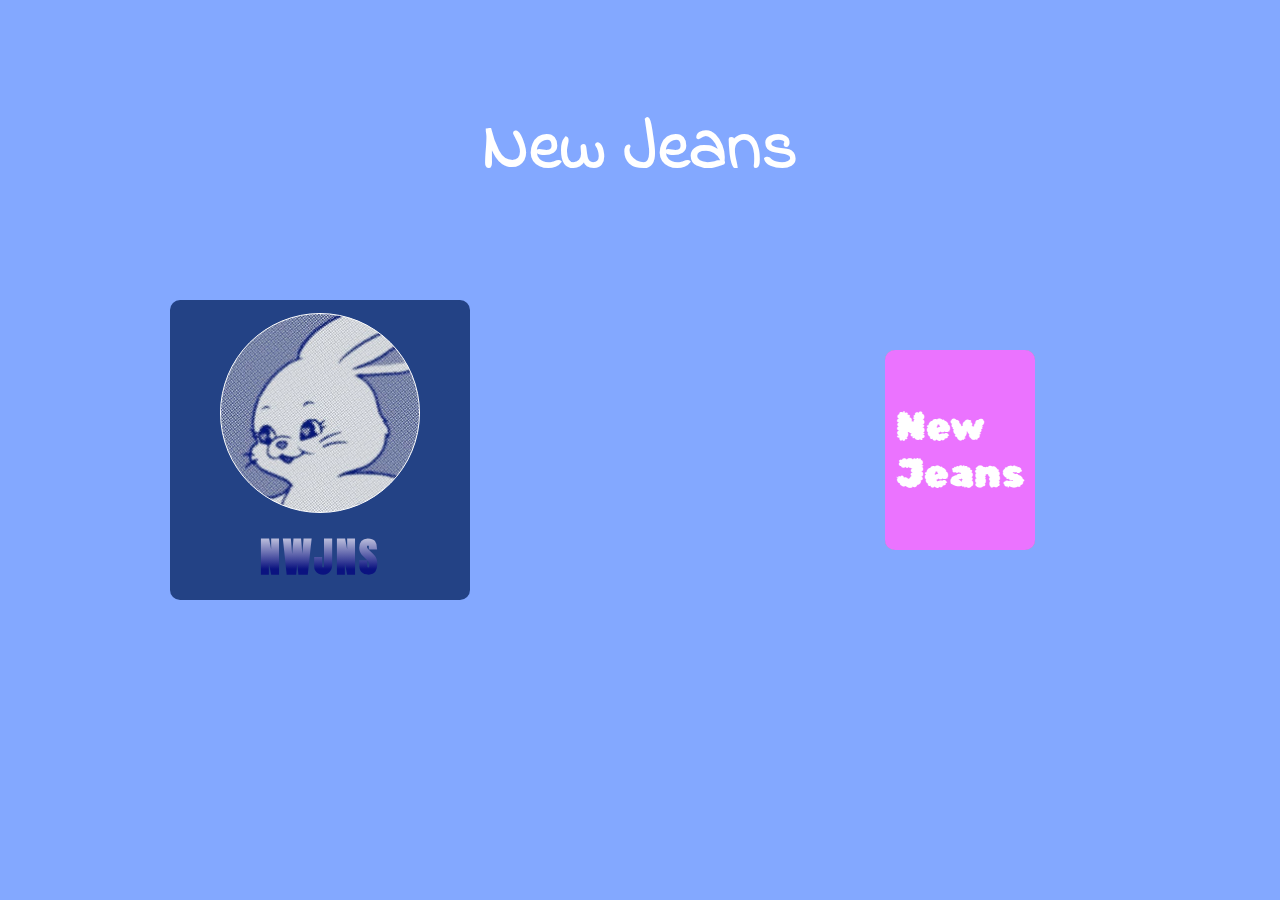
<file: index.html>
<!DOCTYPE html>
<html lang="en">
<head>
  <meta charset="UTF-8">
  <meta http-equiv="X-UA-Compatible" content="IE=edge">
  <meta name="viewport" content="width=device-width, initial-scale=1.0">
  <link rel="stylesheet" href="index.css">
  <link rel="preconnect" href="https://fonts.googleapis.com">
  <link rel="preconnect" href="https://fonts.gstatic.com" crossorigin>
  <link href="https://fonts.googleapis.com/css2?family=Anton&family=Indie+Flower&family=Rubik+Bubbles&display=swap" rel="stylesheet">
  <title>Document</title>
</head>
<body>
  <h1>New Jeans</h1>
  <div id="left">
    <div id="album">
      <div id="box"></div>
      <span id="nwjns">NWJNS</span>
    </div>
    <div id="cc1">
      <div id="cc2">
        <div id="cc3">
          <div id="cc4">
            <div id="cc5">
              <div id="cc6">
                <div id="cc7">
                  <div id="cc8">
                    <div id="cc9">
                      <div id="cc10">N</div>
                    </div>
                  </div>
                </div>
              </div>
            </div>
          </div>
        </div>
      </div>
    </div>
  </div>
  <div id="right">
    <div id="centerCard">New<br>Jeans</div>
    <a href="https://youtu.be/js1CtxSY38I" id="attentionCard" target="_blank">. Attention</a>
    <a href="https://youtu.be/Rrf8uQFvICE" id="hypeBoyCard">. Hype Boy</a>
    <a href="https://youtu.be/VOmIplFAGeg" id="cookieCard">. Cookie</a>
    <a href="https://youtu.be/tVIXY14aJms" id="hurtCard">. Hurt</a>
  </div>
  <script src="index.js"></script>
</body>
</html>


<!-- let me down
dopamine addict -->
</file>
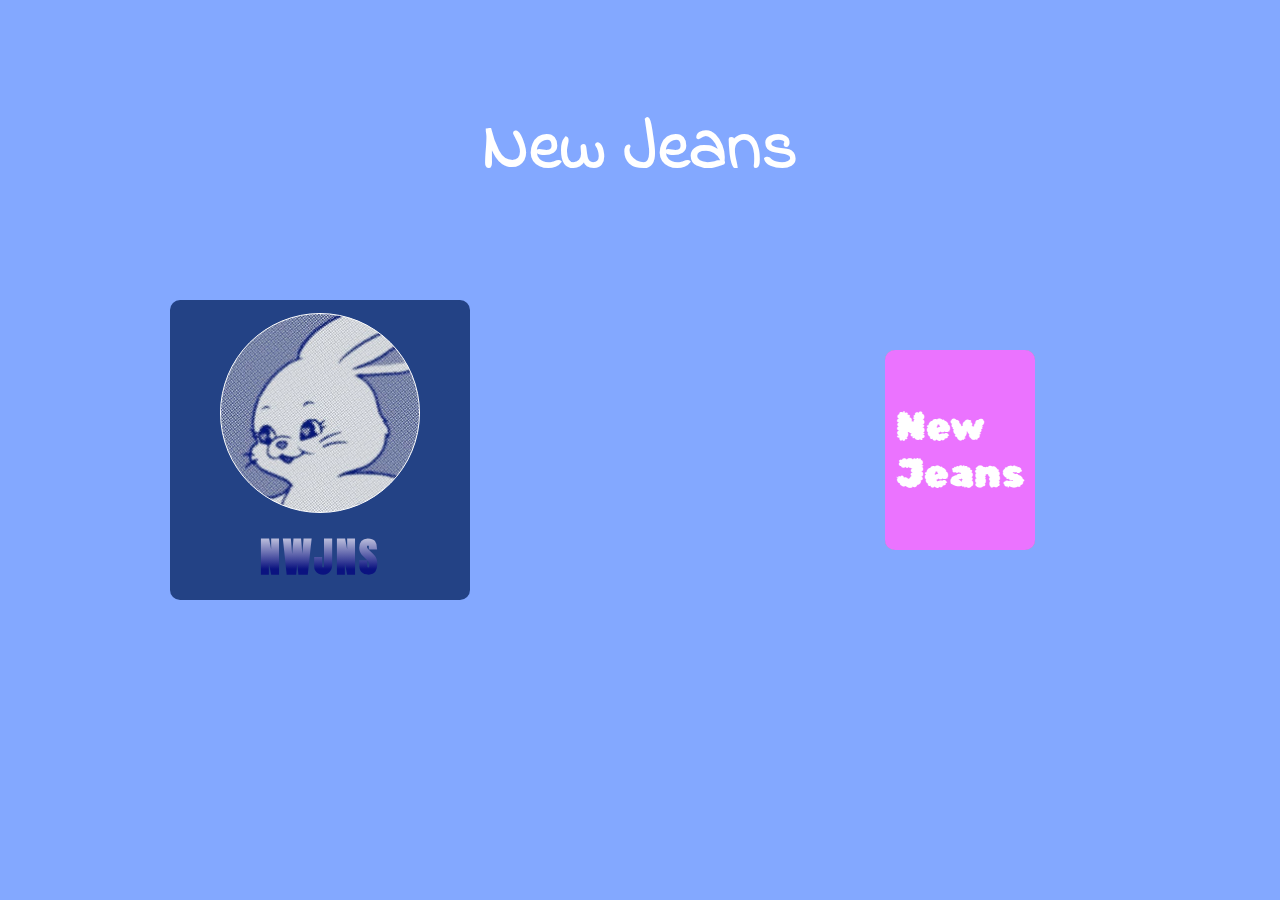
<file: newjeans.html>
<!DOCTYPE html>
<html lang="en">
<head>
  <meta charset="UTF-8">
  <meta http-equiv="X-UA-Compatible" content="IE=edge">
  <meta name="viewport" content="width=device-width, initial-scale=1.0">
  <link rel="stylesheet" href="newjeans.css">
  <link rel="preconnect" href="https://fonts.googleapis.com">
  <link rel="preconnect" href="https://fonts.gstatic.com" crossorigin>
  <link href="https://fonts.googleapis.com/css2?family=Anton&family=Indie+Flower&family=Rubik+Bubbles&display=swap" rel="stylesheet">
  <title>Document</title>
</head>
<body>
  <h1>New Jeans</h1>
  <div id="left">
    <div id="album">
      <div id="box"></div>
      <span id="nwjns">NWJNS</span>
    </div>
    <div id="cc1">
      <div id="cc2">
        <div id="cc3">
          <div id="cc4">
            <div id="cc5">
              <div id="cc6">
                <div id="cc7">
                  <div id="cc8">
                    <div id="cc9">
                      <div id="cc10">N</div>
                    </div>
                  </div>
                </div>
              </div>
            </div>
          </div>
        </div>
      </div>
    </div>
  </div>
  <div id="right">
    <div id="centerCard">New<br>Jeans</div>
    <a href="https://youtu.be/js1CtxSY38I" id="attentionCard" target="_blank">. Attention</a>
    <a href="https://youtu.be/Rrf8uQFvICE" id="hypeBoyCard">. Hype Boy</a>
    <a href="https://youtu.be/VOmIplFAGeg" id="cookieCard">. Cookie</a>
    <a href="https://youtu.be/tVIXY14aJms" id="hurtCard">. Hurt</a>
  </div>
  <script src="newjeans.js"></script>
</body>
</html>


<!-- let me down
dopamine addict -->
</file>
<file: index.css>
* {
  padding: 0;
  margin: 0;
  box-sizing: border-box;
}

body {
  width: 100vw;
  height: 100vh;
  display: flex;
  justify-content: space-evenly;
  align-items: center;
  background-color: rgb(131, 168, 255);
}

h1 {
  position: absolute;
  margin-bottom: 600px;
  font-size: 70px;
  font-weight: bold;
  color: white;
  font-family: 'Indie Flower', cursive;

}

#left {
  width: 50%;
  display: flex;
  justify-content: center;
  align-items: center;
}

#album {
  z-index: 1;
  position: absolute;
  display: flex;
  flex-direction: column;
  justify-content: space-evenly;
  align-items: center;
  width: 300px;
  height: 300px;
  transform-style: preserve-3d;
  background-color: rgb(35, 66, 133);
  transition: 1s;
  border-radius: 10px;
}

 #album:hover ~ #cc1{
  transform: translateY(-150px);
}

#box {
  border: 1px solid white;
  width: 200px;
  height: 200px;
  background-repeat: no-repeat;
  background-position: center;
  background-size: cover;
  border-radius: 50%;
  background-image: url("NewJeansRabbit.bmp");
}

#nwjns {
  font-weight: bold;
  font-size: 40px;
  font-family: 'Anton', sans-serif;
  background: #0B1380;
  background: linear-gradient(to top, #0B1380 30%, #FFFFFF 100%);
  letter-spacing: 3px;
  -webkit-background-clip: text;
  -webkit-text-fill-color: transparent;
}

#cc1 {
  transition: 1s;
  position: absolute;
  width: 250px;
  height: 250px;
  border: 1px solid white;
  background-color: #343434;
  border-radius: 50%;
  display: flex;
  justify-content: center;
  align-items: center;
}

#cc2 {
  width: 230px;
  height: 230px;
  border: 1px solid white;
  background-color: #343434;
  border-radius: 50%;
  display: flex;
  justify-content: center;
  align-items: center;
  animation: rotate-circle 10s linear infinite;
  transform-origin: 50% 50%;
}

@keyframes rotate-circle {
  100% {
    transform: rotate(360deg);
  }
}

#cc3 {
  width: 210px;
  height: 210px;
  border: 1px solid white;
  background-color: #343434;
  border-radius: 50%;
  display: flex;
  justify-content: center;
  align-items: center;
}

#cc4 {
  width: 190px;
  height: 190px;
  border: 1px solid white;
  background-color: #343434;
  border-radius: 50%;
  display: flex;
  justify-content: center;
  align-items: center;
}

#cc5 {
  width: 170px;
  height: 170px;
  border: 1px solid white;
  background-color: #343434;
  border-radius: 50%;
  display: flex;
  justify-content: center;
  align-items: center;
}

#cc6 {
  width: 150px;
  height: 150px;
  border: 1px solid white;
  background-color: #343434;
  border-radius: 50%;
  display: flex;
  justify-content: center;
  align-items: center;
}

#cc7 {
  width: 130px;
  height: 130px;
  border: 1px solid white;
  background-color: #343434;
  border-radius: 50%;
  display: flex;
  justify-content: center;
  align-items: center;
}

#cc8 {
  width: 110px;
  height: 110px;
  border: 1px solid white;
  background-color: #343434;
  border-radius: 50%;
  display: flex;
  justify-content: center;
  align-items: center;
}

#cc9 {
  width: 90px;
  height: 90px;
  border: 1px solid white;
  background-color: #343434;
  border-radius: 50%;
  display: flex;
  justify-content: center;
  align-items: center;
}

#cc10 {
  width: 70px;
  height: 70px;
  border: 1px solid white;
  color: #656bb0;
  font-size: 40px;
  font-weight: bold;
  font-family: 'Anton', sans-serif;
  background-color: white;
  border-radius: 50%;
  display: flex;
  justify-content: center;
  align-items: center;
}

#right {
  flex-grow: 1;
  display: flex;
  justify-content: center;
  align-items: center;
}

#centerCard {
  width: 150px;
  height: 200px;
  transform-style: preserve-3d;
  position: absolute;
  z-index: 5;
  background-color: #EB73FF;
  border-radius: 10px;
  color: white;
  font-size: 40px;
  font-family: 'Rubik Bubbles', cursive;
  display: flex;
  justify-content: center;
  align-items: center;
  cursor: pointer;
}

#attentionCard {
  text-decoration: none;
  width: 150px;
  height: 200px;
  transform-style: preserve-3d;
  position: absolute;
  z-index: 4;
  background-color: #7684FF;
  border-radius: 10px;
  color: white;
  transition: 1s;
  transition-delay: 0.2s;
  font-family: "Anton", sans-serif;
  display: flex;
  justify-content: center;
  font-size: 20px;
}

#hypeBoyCard {
  text-decoration: none;
  width: 150px;
  height: 200px;
  transform-style: preserve-3d;
  position: absolute;
  z-index: 2;
  background-color: #7FC9FF;
  border-radius: 10px;
  color: white;
  transition: 1s;
  transition-delay: 0.4s;
  font-family: "Anton", sans-serif;
  display: flex;
  justify-content: center;
  font-size: 20px;
}

#cookieCard {
  text-decoration: none;
  width: 150px;
  height: 200px;
  transform-style: preserve-3d;
  position: absolute;
  z-index: 3;
  background-color: #FFC37C;
  border-radius: 10px;
  color: white;
  transition: 1s;
  transition-delay: 0.6s;
  font-family: "Anton", sans-serif;
  display: flex;
  justify-content: center;
  font-size: 20px;
}

#hurtCard {
  text-decoration: none;
  width: 150px;
  height: 200px;
  transform-style: preserve-3d;
  position: absolute;
  z-index: 1;
  background-color: #FF7E7E;
  border-radius: 10px;
  color: white;
  transition: 1s;
  transition-delay: 0.8s;
  font-family: "Anton", sans-serif;
  display: flex;
  justify-content: center;
  font-size: 20px;
}
</file>
<file: newjeans.css>
* {
  padding: 0;
  margin: 0;
  box-sizing: border-box;
}

body {
  width: 100vw;
  height: 100vh;
  display: flex;
  justify-content: space-evenly;
  align-items: center;
  background-color: rgb(131, 168, 255);
}

h1 {
  position: absolute;
  margin-bottom: 600px;
  font-size: 70px;
  font-weight: bold;
  color: white;
  font-family: 'Indie Flower', cursive;

}

#left {
  width: 50%;
  display: flex;
  justify-content: center;
  align-items: center;
}

#album {
  z-index: 1;
  position: absolute;
  display: flex;
  flex-direction: column;
  justify-content: space-evenly;
  align-items: center;
  width: 300px;
  height: 300px;
  transform-style: preserve-3d;
  background-color: rgb(35, 66, 133);
  transition: 1s;
  border-radius: 10px;
}

 #album:hover ~ #cc1{
  transform: translateY(-150px);
}

#box {
  border: 1px solid white;
  width: 200px;
  height: 200px;
  background-repeat: no-repeat;
  background-position: center;
  background-size: cover;
  border-radius: 50%;
  background-image: url("뉴진스토끼만.bmp");
}

#nwjns {
  font-weight: bold;
  font-size: 40px;
  font-family: 'Anton', sans-serif;
  background: #0B1380;
  background: linear-gradient(to top, #0B1380 30%, #FFFFFF 100%);
  letter-spacing: 3px;
  -webkit-background-clip: text;
  -webkit-text-fill-color: transparent;
}

#cc1 {
  transition: 1s;
  position: absolute;
  width: 250px;
  height: 250px;
  border: 1px solid white;
  background-color: #343434;
  border-radius: 50%;
  display: flex;
  justify-content: center;
  align-items: center;
}

#cc2 {
  width: 230px;
  height: 230px;
  border: 1px solid white;
  background-color: #343434;
  border-radius: 50%;
  display: flex;
  justify-content: center;
  align-items: center;
  animation: rotate-circle 10s linear infinite;
  transform-origin: 50% 50%;
}

@keyframes rotate-circle {
  100% {
    transform: rotate(360deg);
  }
}

#cc3 {
  width: 210px;
  height: 210px;
  border: 1px solid white;
  background-color: #343434;
  border-radius: 50%;
  display: flex;
  justify-content: center;
  align-items: center;
}

#cc4 {
  width: 190px;
  height: 190px;
  border: 1px solid white;
  background-color: #343434;
  border-radius: 50%;
  display: flex;
  justify-content: center;
  align-items: center;
}

#cc5 {
  width: 170px;
  height: 170px;
  border: 1px solid white;
  background-color: #343434;
  border-radius: 50%;
  display: flex;
  justify-content: center;
  align-items: center;
}

#cc6 {
  width: 150px;
  height: 150px;
  border: 1px solid white;
  background-color: #343434;
  border-radius: 50%;
  display: flex;
  justify-content: center;
  align-items: center;
}

#cc7 {
  width: 130px;
  height: 130px;
  border: 1px solid white;
  background-color: #343434;
  border-radius: 50%;
  display: flex;
  justify-content: center;
  align-items: center;
}

#cc8 {
  width: 110px;
  height: 110px;
  border: 1px solid white;
  background-color: #343434;
  border-radius: 50%;
  display: flex;
  justify-content: center;
  align-items: center;
}

#cc9 {
  width: 90px;
  height: 90px;
  border: 1px solid white;
  background-color: #343434;
  border-radius: 50%;
  display: flex;
  justify-content: center;
  align-items: center;
}

#cc10 {
  width: 70px;
  height: 70px;
  border: 1px solid white;
  color: #656bb0;
  font-size: 40px;
  font-weight: bold;
  font-family: 'Anton', sans-serif;
  background-color: white;
  border-radius: 50%;
  display: flex;
  justify-content: center;
  align-items: center;
}

#right {
  flex-grow: 1;
  display: flex;
  justify-content: center;
  align-items: center;
}

#centerCard {
  width: 150px;
  height: 200px;
  transform-style: preserve-3d;
  position: absolute;
  z-index: 5;
  background-color: #EB73FF;
  border-radius: 10px;
  color: white;
  font-size: 40px;
  font-family: 'Rubik Bubbles', cursive;
  display: flex;
  justify-content: center;
  align-items: center;
  cursor: pointer;
}

#attentionCard {
  text-decoration: none;
  width: 150px;
  height: 200px;
  transform-style: preserve-3d;
  position: absolute;
  z-index: 4;
  background-color: #7684FF;
  border-radius: 10px;
  color: white;
  transition: 1s;
  transition-delay: 0.2s;
  font-family: "Anton", sans-serif;
  display: flex;
  justify-content: center;
  font-size: 20px;
}

#hypeBoyCard {
  text-decoration: none;
  width: 150px;
  height: 200px;
  transform-style: preserve-3d;
  position: absolute;
  z-index: 2;
  background-color: #7FC9FF;
  border-radius: 10px;
  color: white;
  transition: 1s;
  transition-delay: 0.4s;
  font-family: "Anton", sans-serif;
  display: flex;
  justify-content: center;
  font-size: 20px;
}

#cookieCard {
  text-decoration: none;
  width: 150px;
  height: 200px;
  transform-style: preserve-3d;
  position: absolute;
  z-index: 3;
  background-color: #FFC37C;
  border-radius: 10px;
  color: white;
  transition: 1s;
  transition-delay: 0.6s;
  font-family: "Anton", sans-serif;
  display: flex;
  justify-content: center;
  font-size: 20px;
}

#hurtCard {
  text-decoration: none;
  width: 150px;
  height: 200px;
  transform-style: preserve-3d;
  position: absolute;
  z-index: 1;
  background-color: #FF7E7E;
  border-radius: 10px;
  color: white;
  transition: 1s;
  transition-delay: 0.8s;
  font-family: "Anton", sans-serif;
  display: flex;
  justify-content: center;
  font-size: 20px;
}
</file>
